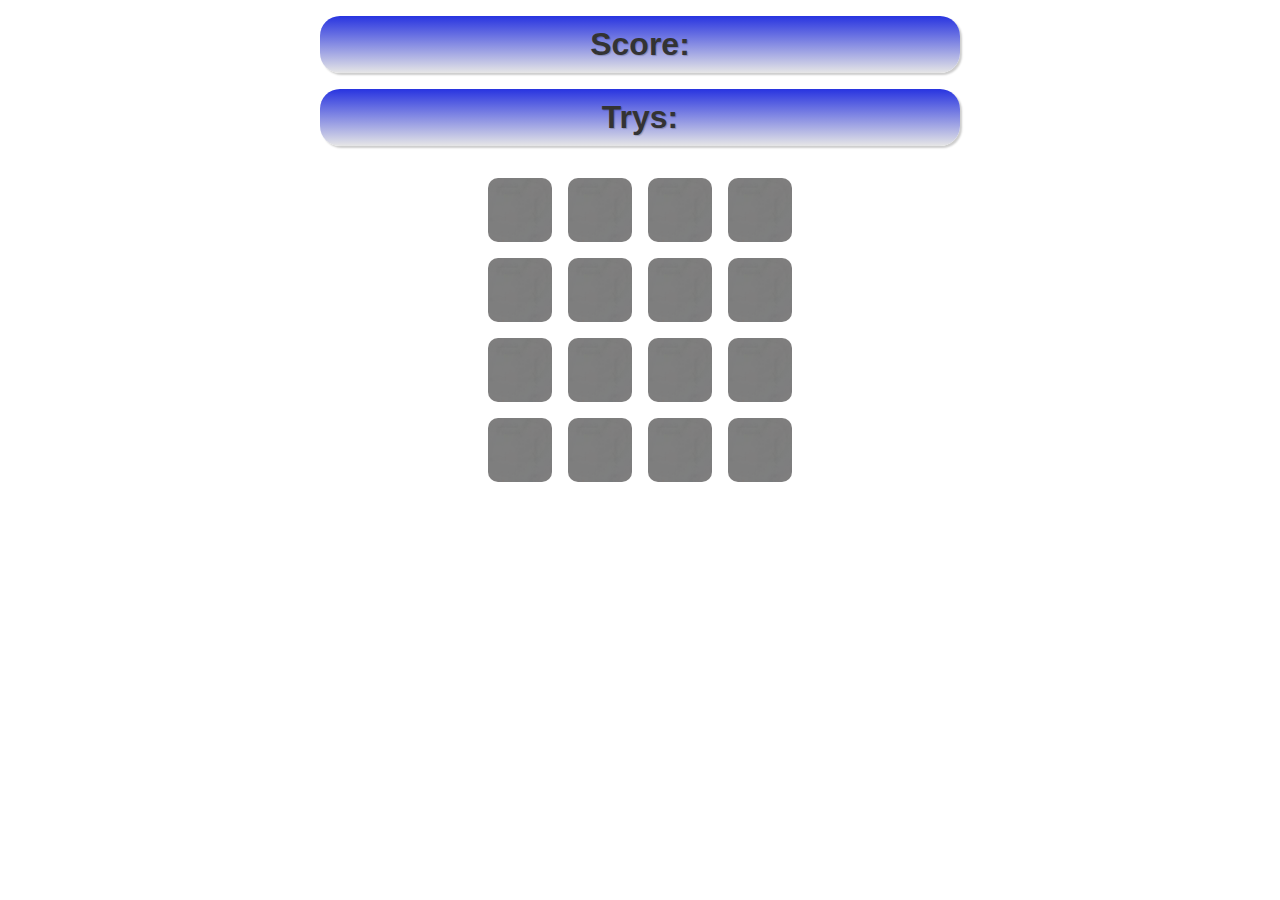
<file: index.html>
<!DOCTYPE html>
<html lang="en">
<head>
  <meta charset="UTF-8">
  <meta http-equiv="X-UA-Compatible" content="IE=edge">
  <meta name="viewport" content="width=device-width, initial-scale=1.0">
  <title>Memory Game</title>
  <link rel="stylesheet" href="style.css"></link>
</head>
<body>
  <main>
  <h3>Score:<span id="result"></span></h3>
  <h4>Trys:<span id="trys"></span></h4>
  
  <div class="game"></div>
  
</main>
<script src="script.js"></script>
</body>
</html>
</file>
<file: style.css>
* {
  margin: 0;
  padding: 0;
  box-sizing: border-box;
}

h3,
h4 {
  background: linear-gradient(to bottom, #2834e0 0%, #e6e6e6 100%);
  border: none;
  border-radius: 20px;
  color: #333;
  font-size: 2rem;
  padding: 10px 20px;
  text-shadow: 1px 1px 1px rgba(0, 0, 0, 0.2);
  box-shadow: 2px 2px 2px rgba(0, 0, 0, 0.2);
  transition: all 0.3s ease-in-out;
  margin: 1rem auto;
  max-width: 50%;
  min-width: 10rem;
  text-align: center;
  font-family: sans-serif;
  font-weight: bold;
}

.game {
  display: grid;
  grid-template-columns: repeat(4, 5rem);
  grid-template-rows: repeat(4, 5rem);
  justify-content: center;
  padding-right: 0.95rem;
}

img {
  margin: 1rem;
  max-width: 4rem;
  border-radius: 10px;
  cursor: pointer;
}

.game img.flip {
  transform: rotateY(180deg);
  transition: transform 0.5s;
}
</file>
